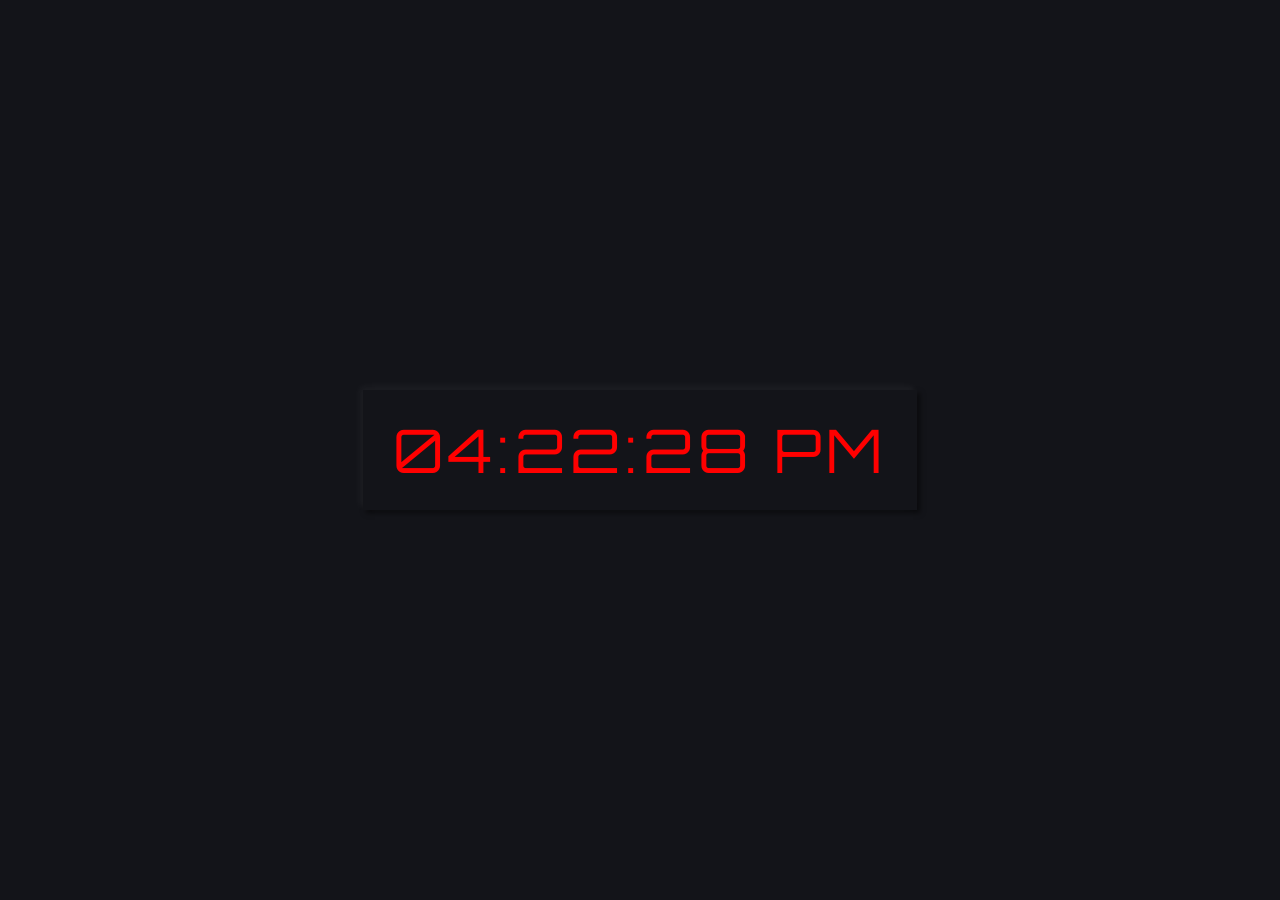
<file: index.html>
<!DOCTYPE html>
<html lang="en">
<head>
    <meta charset="UTF-8">
    <meta http-equiv="X-UA-Compatible" content="IE=edge">
    <title>Document</title>
    <link rel="stylesheet" href="c.css">
</head>
<body>
    
    <div class="clock">
        <div class="boo">
  </div>
  </div>

    <script src="app.js"></script>
</body>
</html>
</file>
<file: c.css>
@import url('https://fonts.googleapis.com/css2?family=Orbitron:wght@400&display=swap');
*{
  margin: 0;
  padding: 0;
  box-sizing: border-box;
}
html,body{
  height: 100%;
}
body{
  display: grid;
  place-items: center;
  background: #131419;
}
.clock{
  background: #131419;
  height: 120px;
  
  line-height: 120px;
  text-align: center;
  padding: 0 30px;
  box-shadow: -3px -3px 7px rgba(255,255,255,0.05),
  3px 3px 5px rgba(0,0,0,0.5);
}
.clock .boo{
  font-size: 60px;
  color: red;
  letter-spacing: 5px;
  font-family: 'Orbitron', sans-serif;
}
</file>
